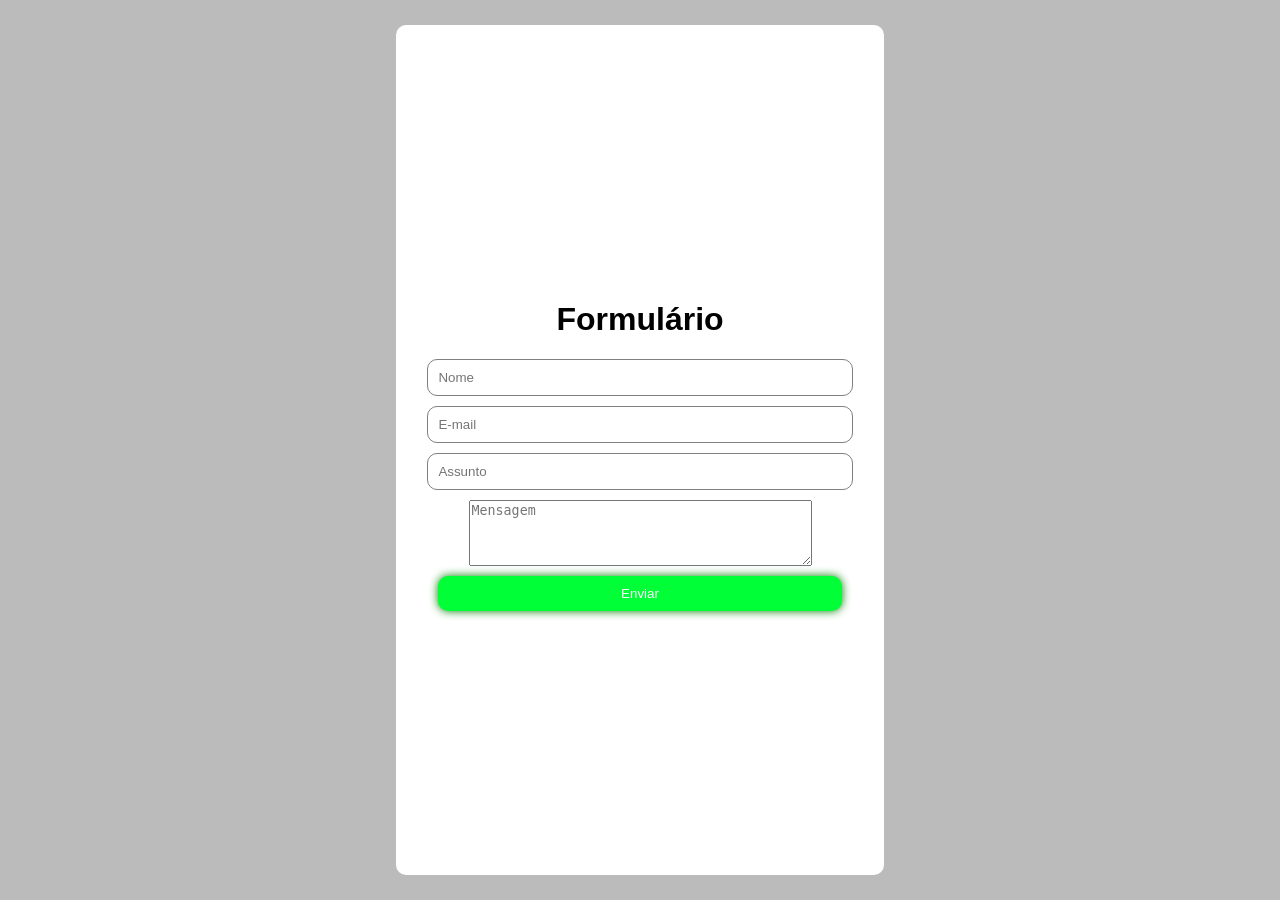
<file: index.html>
<!DOCTYPE html>
<html lang="pt-br">
<head>
    <meta charset="UTF-8">
    <meta name="viewport" content="width=device-width, initial-scale=1.0">
    <link rel="stylesheet" href="style.css">
    <title>Formulário de Contato</title>
</head>
<body>
    <form id="contactForm">
        <h1>Formulário</h1>
        <input type="text" id="nome" name="nome" required placeholder="Nome">
        <input type="email" id="email" name="email" required placeholder="E-mail">
        <input type="text" id="assunto" name="assunto" required placeholder="Assunto">
        <textarea id="mensagem" name="mensagem" rows="4" cols="40" required placeholder="Mensagem"></textarea>
        <input type="submit" value="Enviar" id="button">
    </form>

    <script>
        document.getElementById("contactForm").addEventListener("submit", function(event) {
            event.preventDefault();

            var formData = {
                nome: document.getElementById("nome").value,
                email: document.getElementById("email").value,
                assunto: document.getElementById("assunto").value,
                mensagem: document.getElementById("mensagem").value,
                finalizado: false
            };

            fetch("https://parseapi.back4app.com/classes/Chamados", {
                method: "POST",
                headers: {
                    "X-Parse-Application-Id": "VkHkkzeoXSIprTToHooNPvVi76NUiSmDjVDcVHUi",
                    "X-Parse-REST-API-Key": "PCy1fNQ9qxycWaKFUquaYnV7SfIWCHVstNMzKvlZ",
                    "Content-Type": "application/json"
                },
                body: JSON.stringify(formData)
            })
            .then(response => {
                if (response.ok) {
                    alert("Chamado enviado com sucesso!");
                    window.location.href = "chamados.html";
                } else {
                    alert("Ocorreu um erro ao enviar o chamado.");
                }
            })
            .catch(error => {
                console.error("Erro ao enviar chamado:", error);
                alert("Ocorreu um erro ao enviar o chamado. Por favor, tente novamente mais tarde.");
            });
        });
    </script>
</body>
</html>
</file>
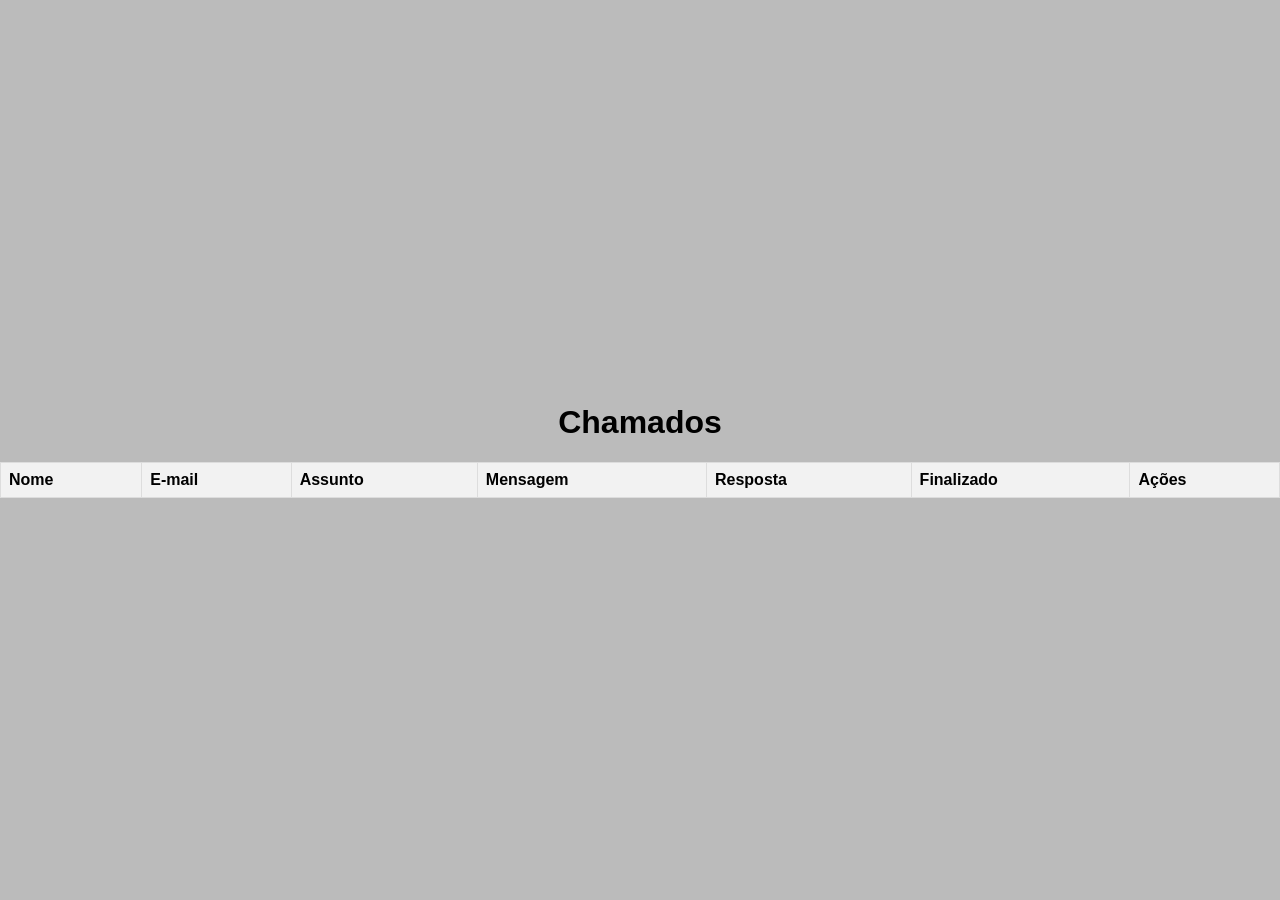
<file: chamados.html>
<!DOCTYPE html>
<html lang="pt-br">
<head>
    <meta charset="UTF-8">
    <meta name="viewport" content="width=device-width, initial-scale=1.0">
    <link rel="stylesheet" href="style.css">
    <title>Chamados</title>
</head>
<body>
    <h1>Chamados</h1>

    <table>
        <thead>
            <tr>
                <th>Nome</th>
                <th>E-mail</th>
                <th>Assunto</th>
                <th>Mensagem</th>
                <th>Resposta</th>
                <th>Finalizado</th>
                <th>Ações</th>
            </tr>
        </thead>
        <tbody id="chamadosTableBody">
        </tbody>
    </table>

    <script>
        fetch("https://parseapi.back4app.com/classes/Chamados", {
            method: "GET",
            headers: {
                "X-Parse-Application-Id": "VkHkkzeoXSIprTToHooNPvVi76NUiSmDjVDcVHUi",
                "X-Parse-REST-API-Key": "PCy1fNQ9qxycWaKFUquaYnV7SfIWCHVstNMzKvlZ"
            }
        })
        .then(response => response.json())
        .then(data => {
            document.getElementById("chamadosTableBody").innerHTML = "";

            data.results.forEach(chamado => {
                let row = document.createElement("tr");
                row.innerHTML = `
                    <td>${chamado.nome}</td>
                    <td>${chamado.email}</td>
                    <td>${chamado.assunto}</td>
                    <td>${chamado.mensagem}</td>
                    <td>${chamado.resposta || "-"}</td>
                    <td>${chamado.finalizado ? "Sim" : "Não"}</td>
                    <td>
                        <button onclick="responderChamado('${chamado.objectId}')">Responder</button>
                        <button onclick="marcarConcluido('${chamado.objectId}')">Concluído</button>
                    </td>
                `;
                document.getElementById("chamadosTableBody").appendChild(row);
            });
        })
        .catch(error => {
            console.error("Erro ao carregar chamados:", error);
            alert("Ocorreu um erro ao carregar os chamados. Por favor, tente novamente mais tarde.");
        });

        function responderChamado(chamadoId) {
            var resposta = prompt("Digite a resposta:");

            if (resposta !== null) {
                fetch(`https://parseapi.back4app.com/classes/Chamados/${chamadoId}`, {
                    method: "PUT",
                    headers: {
                        "X-Parse-Application-Id": "VkHkkzeoXSIprTToHooNPvVi76NUiSmDjVDcVHUi",
                        "X-Parse-REST-API-Key": "PCy1fNQ9qxycWaKFUquaYnV7SfIWCHVstNMzKvlZ",
                        "Content-Type": "application/json"
                    },
                    body: JSON.stringify({ resposta: resposta })
                })
                .then(response => {
                    if (response.ok) {
                        alert("Resposta enviada com sucesso!");
                        location.reload();
                    } else {
                        alert("Ocorreu um erro ao enviar a resposta.");
                    }
                })
                .catch(error => {
                    console.error("Erro ao enviar resposta:", error);
                    alert("Ocorreu um erro ao enviar a resposta. Por favor, tente novamente mais tarde.");
                });
            }
        }

        function marcarConcluido(chamadoId) {
            fetch(`https://parseapi.back4app.com/classes/Chamados/${chamadoId}`, {
                method: "PUT",
                headers: {
                    "X-Parse-Application-Id": "VkHkkzeoXSIprTToHooNPvVi76NUiSmDjVDcVHUi",
                    "X-Parse-REST-API-Key": "PCy1fNQ9qxycWaKFUquaYnV7SfIWCHVstNMzKvlZ",
                    "Content-Type": "application/json"
                },
                body: JSON.stringify({ finalizado: true })
            })
            .then(response => {
                if (response.ok) {
                    alert("Chamado marcado como concluído!");
                    location.reload();
                } else {
                    alert("Ocorreu um erro ao marcar como concluído.");
                }
            })
            .catch(error => {
                console.error("Erro ao marcar como concluído:", error);
                alert("Ocorreu um erro ao marcar como concluído. Por favor, tente novamente mais tarde.");
            });
        }
    </script>
</body>
</html>
</file>
<file: style.css>
body {
    margin: 0;
    display: flex;
    justify-content: center;
    align-items: center;
    flex-direction: column;
    height: 100vh;
    background-color: rgb(187, 187, 187);
    font-family: Arial, Helvetica, sans-serif;
}

h1 {
    color: black;
}

#contactForm {
    display: flex;
    flex-direction: column;
    align-items: center;
    justify-content: center;
    background: rgb(255, 255, 255);
    padding: 20px;
    width: 35%;
    height: 90%;
    border-radius: 10px;
}

input {
    padding: 10px;
    margin-bottom: 10px;
    border-radius: 10px;
    border: solid 1px gray;
    outline: none;
    width: 90%;
}

textarea {
    margin-bottom: 10px;
    max-width: 90%;
    min-width: 50%;
    max-height: 40%;
    min-height: 5%;
}

#button {
    padding: 10px;
    border-radius: 10px;
    border: none;
    background: rgb(0, 255, 55);
    font-family: Arial, Helvetica, sans-serif;
    width: 90%;
    transition: 250ms ease-in-out;
    box-shadow: 0px 0px 10px green;
    color: white;
}

#button:hover {
    cursor: pointer;
    transform: scale(1.05);
    box-shadow: 0px 0px 20px rgb(10, 230, 10);
}

table {
    width: 100%;
    border-collapse: collapse;
    margin-bottom: 20px;
}

th, td {
    border: 1px solid #ddd;
    padding: 8px;
    text-align: left;
}

th {
    background-color: #f2f2f2;
}

button {
    padding: 5px 10px;
    margin-right: 5px;
    background: rgb(0, 255, 55);
    color: #fff;
    border: none;
    cursor: pointer;
    border-radius: 4px;
    transition: 250ms ease-in-out;
}

button:hover {
    background: rgb(12, 189, 50);
}

.modal {
    display: none;
    position: fixed;
    z-index: 1;
    left: 0;
    top: 0;
    width: 100%;
    height: 100%;
    background-color: rgba(0, 0, 0, 0.4);
    overflow: auto;
}

.modal-content {
    background-color: #fefefe;
    margin: 10% auto;
    padding: 20px;
    border: 1px solid #888;
    width: 80%;
}

.close {
    color: #aaa;
    float: right;
    font-size: 28px;
    font-weight: bold;
}

.close:hover,
.close:focus {
    color: black;
    text-decoration: none;
    cursor: pointer;
}
</file>
